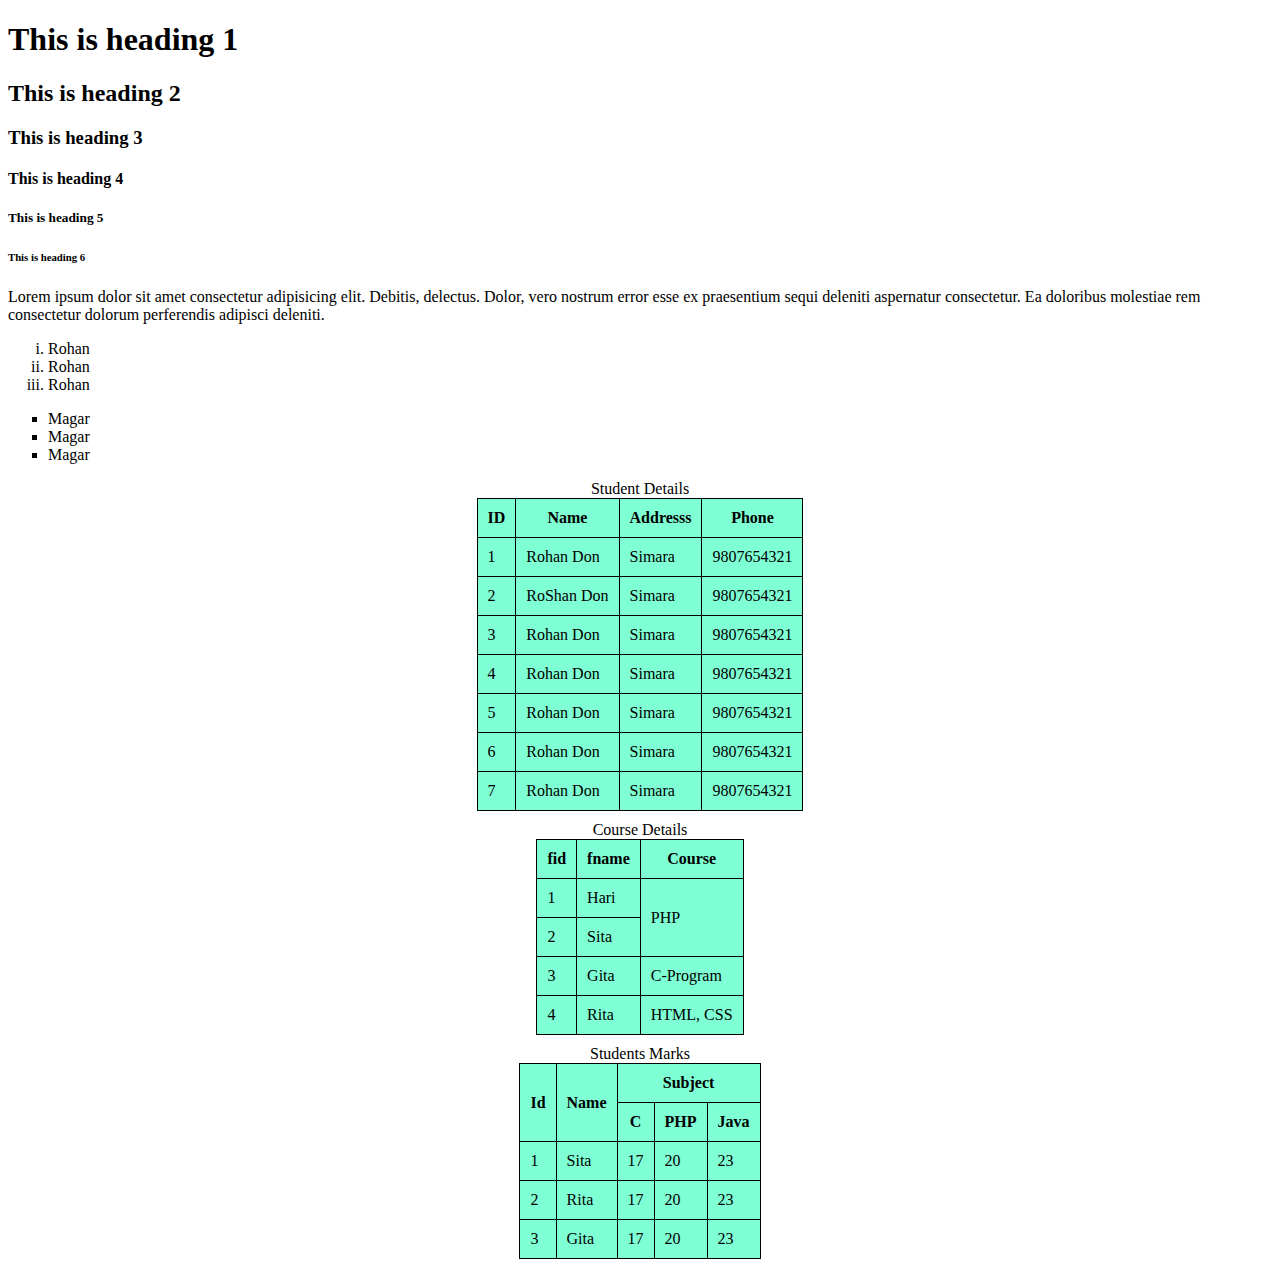
<file: index.html>
<!DOCTYPE html>
<html lang="en">
<head>
    <meta charset="UTF-8">
    <meta http-equiv="X-UA-Compatible" content="IE=edge">
    <meta name="viewport" content="width=device-width, initial-scale=1.0">
    <title>Table Practice</title>
    <style>
        table {
            border-collapse: collapse;
            background-color: aquamarine;
            margin: 10px auto; 
        }
        th,td {
            border: 1px solid black;
            padding: 10px;
        }
    </style>
</head>
<body>
    <h1>This is heading 1</h1>
    <h2>This is heading 2</h2>
    <h3>This is heading 3</h3>
    <h4>This is heading 4</h4>
    <h5>This is heading 5</h5>
    <h6>This is heading 6</h6>

    <p>Lorem ipsum dolor sit amet consectetur adipisicing elit. Debitis, delectus. Dolor, vero nostrum error esse ex praesentium sequi deleniti aspernatur consectetur. Ea doloribus molestiae rem consectetur dolorum perferendis adipisci deleniti.</p>
    
    <ol type="i">
        <li>Rohan</li>
        <li>Rohan</li>
        <li>Rohan</li>
    </ol>       
    <ul type="square">
        <li>Magar</li>
        <li>Magar</li>
        <li>Magar</li>
    </ul>
    <table>
        <caption>Student Details</caption>
        <thead>
            <th>ID</th>
            <th>Name</th>
            <th>Addresss</th>
            <th>Phone</th>
        </thead>
        <tbody>
            <tr>
            <td>1</td>
            <td>Rohan Don</td>
            <td>Simara</td>
            <td>9807654321</td>
            </tr>
            
            <tr>
                <td>2</td>
                <td>RoShan Don</td>
                <td>Simara</td>
                <td>9807654321</td>
            </tr>
            <tr>
                <td>3</td>
                <td>Rohan Don</td>
                <td>Simara</td>
                <td>9807654321</td>
            </tr>
            <tr>
                <td>4</td>
                <td>Rohan Don</td>
                <td>Simara</td>
                <td>9807654321</td>
            </tr>
            <tr>
                <td>5</td>
                <td>Rohan Don</td>
                <td>Simara</td>
                <td>9807654321</td>
            </tr>
            <tr>
                <td>6</td>
                <td>Rohan Don</td>
                <td>Simara</td>
                <td>9807654321</td>
            </tr>
            <tr>
                <td>7</td>
                <td>Rohan Don</td>
                <td>Simara</td>
                <td>9807654321</td>
            </tr>
        </tbody>
    </table>
    <table>
        <caption>Course Details</caption>
        <thead>
            <th>fid</th>
            <th>fname</th>
            <th>Course</th>
        </thead>
        <tbody>
            <tr>
                <td>1</td>
                <td>Hari</td>
                <td rowspan="2">PHP</td>
            </tr>
            <tr>
                <td>2</td>
                <td>Sita</td>
            </tr>
            <tr>
                <td>3</td>
                <td>Gita</td>
                <td>C-Program</td>
            </tr>
            <tr>
                <td>4</td>
                <td>Rita</td>
                <td>HTML, CSS</td>
            </tr>
        </tbody>
    </table>
    <table>
        <caption>Students Marks</caption>
        <thead>
            <tr>
                <th rowspan="2">Id</th>
                <th rowspan="2">Name</th>
                <th colspan="3">Subject</th>
            </tr>
                <th>C</th>
                <th>PHP</th>
                <th>Java</th>
        </thead>
        <tbody>
            <tr>
                <td>1</td>
                <td>Sita</td>
                <td>17</td>
                <td>20</td>
                <td>23</td>
            </tr>
            <tr>
                <td>2</td>
                <td>Rita</td>
                <td>17</td>
                <td>20</td>
                <td>23</td>
            </tr>
            <tr>
                <td>3</td>
                <td>Gita</td>
                <td>17</td>
                <td>20</td>
                <td>23</td>
            </tr>
        </tbody>
    </table>
</body>
</html>
</file>
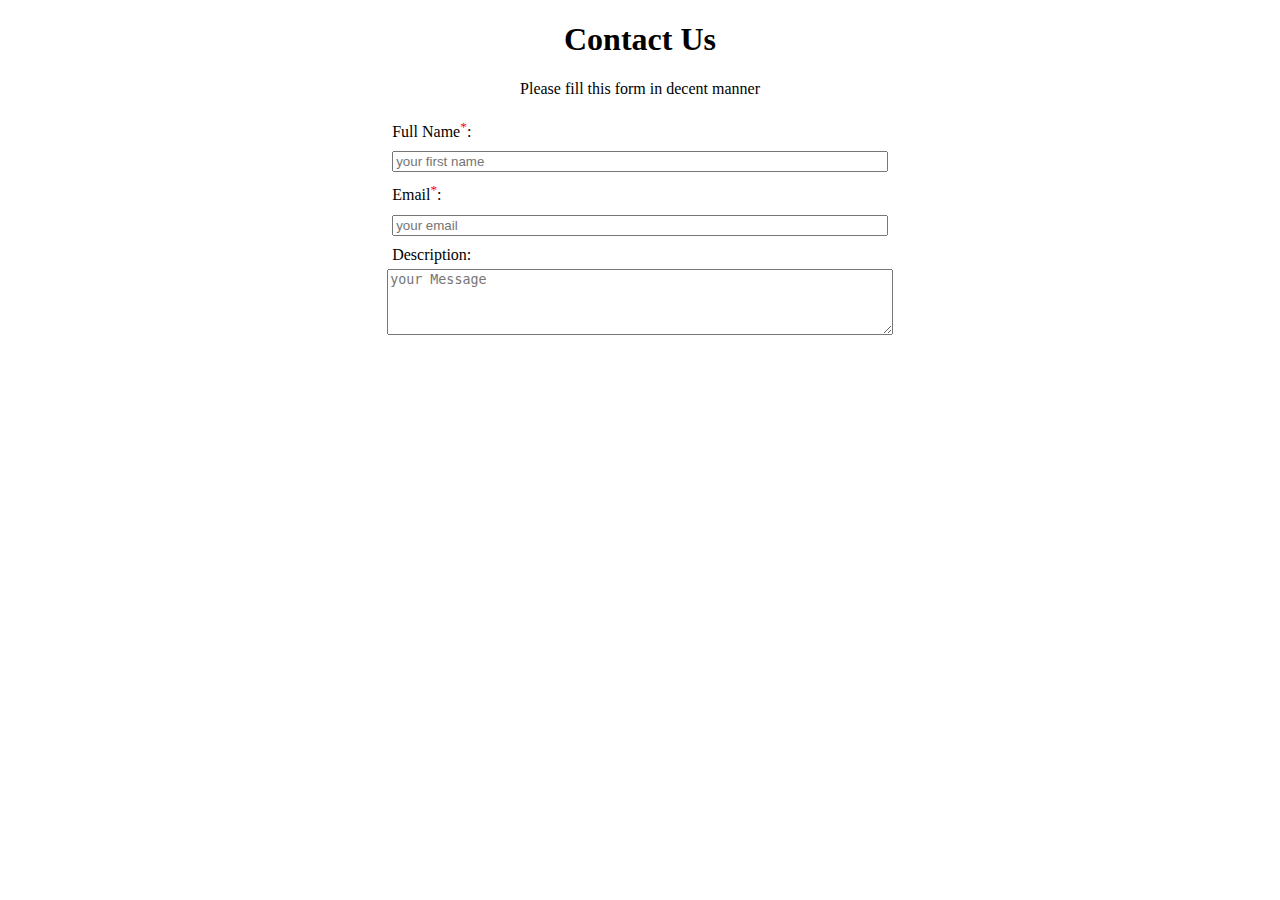
<file: contact.html>
<!DOCTYPE html>
<html lang="en">
<head>
    <meta charset="UTF-8">
    <meta http-equiv="X-UA-Compatible" content="IE=edge">
    <meta name="viewport" content="width=device-width, initial-scale=1.0">
    <title>Document</title>
    <style>
        h1,p{
            text-align: center;
        }
        form{
            width: 40%;
            display: flex; 
            flex-direction: column;
            margin: 0 auto;
        }
        label, input {
            margin: 5px;
        }
        sup {
            color: red;
        }
    </style>
</head>
<body>
    <h1>Contact Us</h1>
    <p>Please fill this form in decent manner</p>
    <form>
        <label>Full Name<sup>*</sup>: </label>
        <input type="text" placeholder="your first name" required />
        <label>Email<sup>*</sup>: </label>
        <input type="text" placeholder="your email" required />
        <label>Description: </label>
        <textarea rows="4" cols="50" placeholder="your Message"></textarea>
    </form>
</body>
</html>
</file>
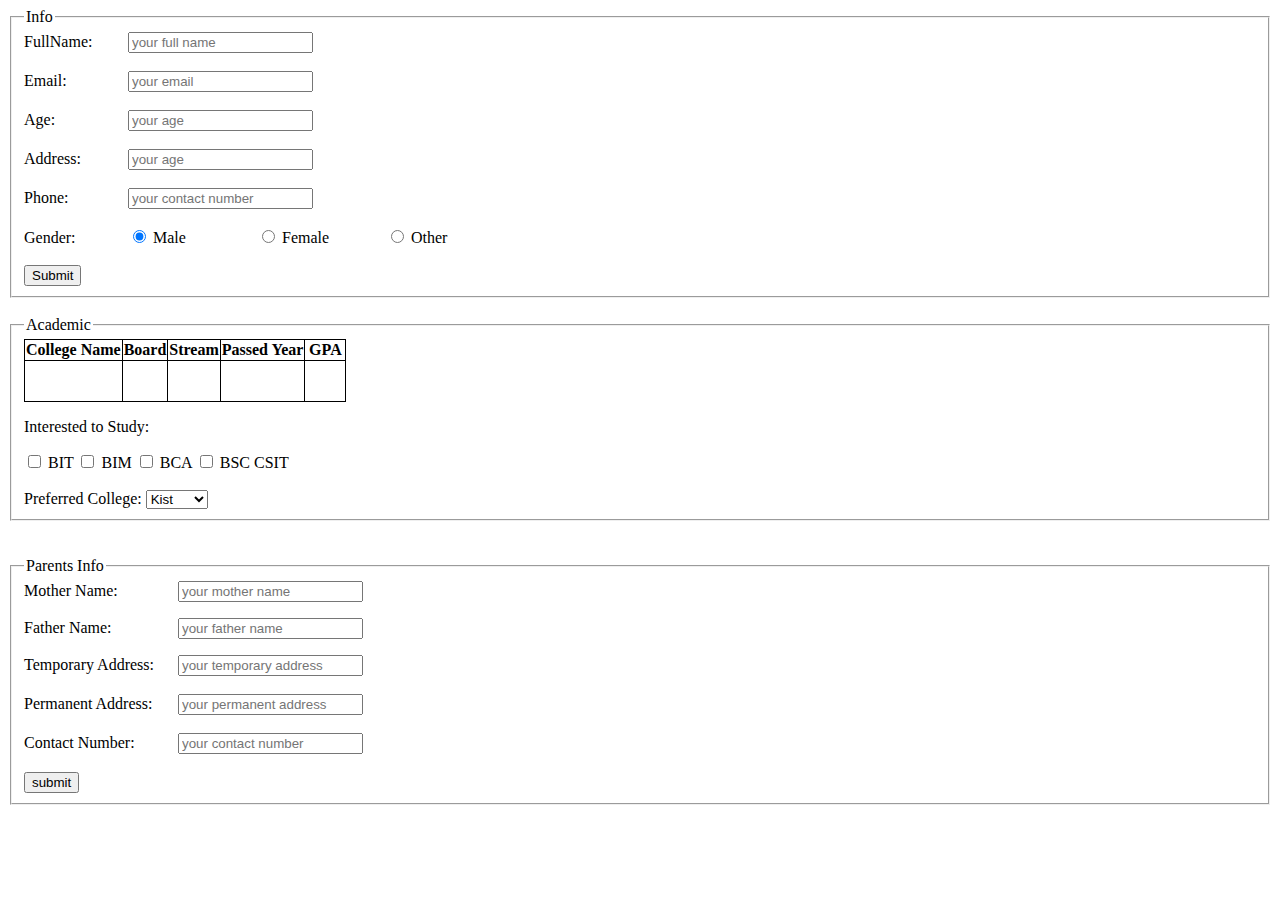
<file: form.html>
<!DOCTYPE html>
<html lang="en">
<head>
    <meta charset="UTF-8">
    <meta http-equiv="X-UA-Compatible" content="IE=edge">
    <meta name="viewport" content="width=device-width, initial-scale=1.0">
    <title>Form</title>
    <style>
    .form1 label{
        display: inline-block;
        width: 100px
    }
    .form2 label{
        display: inline-block;
        width: 150px
    }
    table{
        border-collapse: collapse;
    }
    th, td {
        border: 1px solid black;
    }
    td {
        padding: 20px;
    }
    </style>
</head>
<body>
    <form class="form1">
        <fieldset>
            <legend>Info</legend>
            <label>FullName: </label>
            <input type="text" placeholder="your full name" required /><br /><br />
            <label>Email: </label>
            <input type="email" placeholder="your email" required /><br /> <br />
            <label>Age: </label>
            <input type="text" placeholder="your age"/><br /> <br />
            <label>Address: </label>
            <input type="text" placeholder="your age" /> <br /> <br />
            <label>Phone: </label>
            <input type="text" placeholder="your contact number" /><br /> <br />
            <label>Gender: </label>
            <input type="radio"value="Male" name="gender" checked>
            <label>Male</label>
            <input type="radio" value="Female" name="gender">
            <label>Female</label>
            <input type="radio" value="Other" name="gender">
            <label>Other</label> <br /> <br />
            <button>Submit</button>
        </fieldset>
    </form><br>

    <form>
        <fieldset>
            <legend>Academic</legend>
            <table>
                <thead>
                    <th>College Name</th>
                    <th>Board</th>
                    <th>Stream</th>
                    <th>Passed Year</th>
                    <th>GPA</th>
                </thead>
                <tbody>
                    <tr>
                        <td></td>
                        <td></td>
                        <td></td>
                        <td></td>
                        <td></td>
                    </tr>
                </tbody>
            </table>
            <p>Interested to Study: </p>
            <input type="checkbox" value="BIT" />
            <label>BIT</label>
            <input type="checkbox" value="BIM" />
            <label>BIM</label>
            <input type="checkbox" value="BCA" />
            <label>BCA</label>
            <input type="checkbox" value="BSC CSIT" />
            <label>BSC CSIT</label><br /><br />
            <label>Preferred College: </label>
            <select>
                <option value="Kist">Kist</option>
                <option value="Nami">Nami</option>
                <option value="Herald">Herald</option>
                <option value="British">British</option>
                <option value="ISMT">ISMT</option>
            </select>
        </fieldset>
    </form><br /> <br>
    <form class="form2" onsubmit="validateForm()">
        <fieldset>
            <legend>Parents Info</legend>
            <label>Mother Name: </label>
            <input type="text" placeholder="your mother name" id="mname" onkeyup="validateFname()" required />
            <p id="mnameErrMsg" style="color: red;"></p>
            <label>Father Name: </label>
            <input type="text" placeholder="your father name" id="fatherName" required onkeyup="validateFathername()" />
            <p id="fnameErrMsg" style="color: red;"></p>
            <label>Temporary Address: </label>
            <input type="text" placeholder="your temporary address" required /><br><br>
            <label>Permanent Address: </label>
            <input type="text" placeholder="your permanent address" required /><br><br>
            <label>Contact Number: </label>
            <input type="text" placeholder="your contact number" required /><br><br>
            <button type="submit">submit</button>
        </fieldset>
    </form>
    <script>
        let fname = document.getElementById("mname");
        let fathername = document.getElementById("fatherName");
        function validateFname() {
            console.log(fname.value);
            let regex = /[a-zA-Z]+$/g;
            if(fname.value.match(regex)){
                console.log("valid");
            }else {
                let errmsg = document.getElementById("mnameErrMsg");
                console.log(errmsg);
                errmsg.innerText = "Invalid Name";
            }
        }
        function validateFathername() {
            let regex = /[a-zA-Z]+$/g;
            if(fathername.value.match(regex)){
                console.log("valid");
            }else {
                let errmsg = document.getElementById("fnameErrMsg");
                console.log(errmsg);
                errmsg.innerText = "Invalid Name";
            }
        }
    </script>
</body>
</html>
</file>
